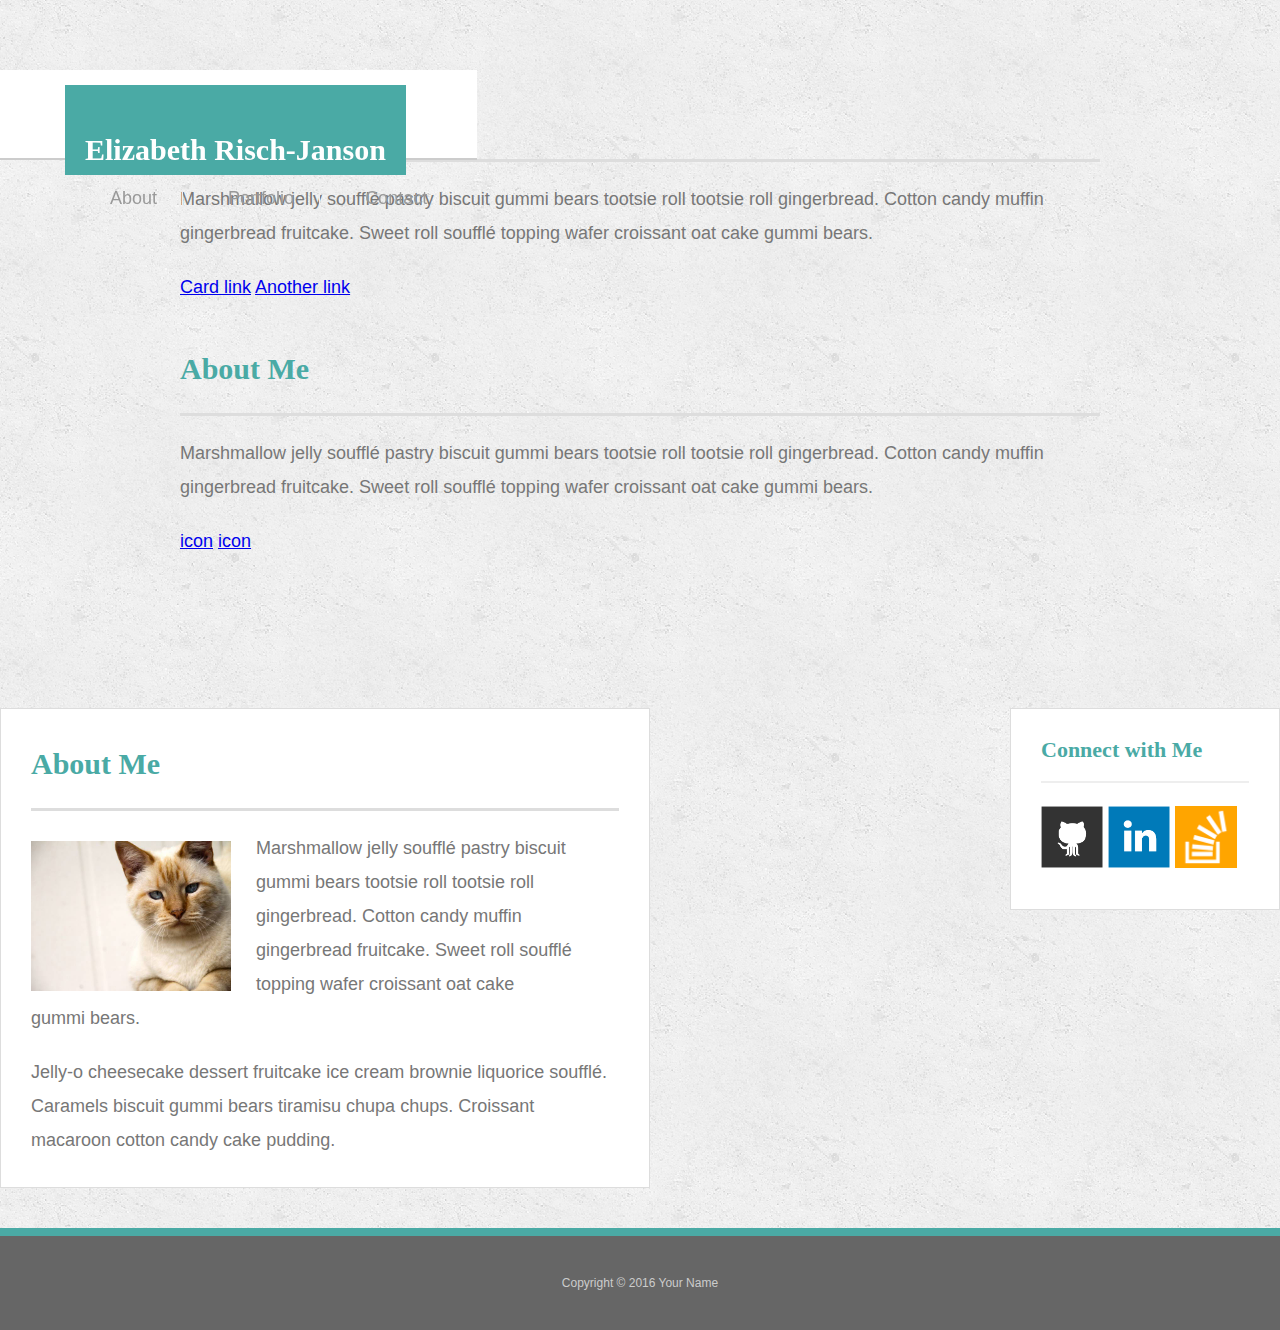
<file: index.html>
<!doctype html>
<html lang="en-us">

<head>
  <meta charset="UTF-8">
  <title>About | Your Name</title>
  <link rel="stylesheet" type="text/css" href="assets/css/reset.css">
  <link rel="stylesheet" type="text/css" href="assets/css/style.css">
  <link rel="stylesheet" href="https://maxcdn.bootstrapcdn.com/bootstrap/4.0.0-beta.2/css/bootstrap.min.css" integrity="sha384-PsH8R72JQ3SOdhVi3uxftmaW6Vc51MKb0q5P2rRUpPvrszuE4W1povHYgTpBfshb" crossorigin="anonymous">
</head>

<body>
<nav class="navbar navbar-default fixed-top">
  <div class="container-fluid">
    <div class="navbar-header">
      <a class="navbar-brand" href="#">Elizabeth Risch-Janson</a>
    </div>
    <ul class="nav navbar-right">
      <li><a href="index.html">About</a></li>
      <li><a href="portfolio.html">Portfolio</a></li>
      <li><a href="contact.html">Contact</a></li>
    </ul>
  </div>
</nav>



  <!--<header id="masthead">
    <div class="container">
      <a href="index.html" id="logo">Your Name</a>
      <nav>
        <a href="index.html">About</a>
        <a href="portfolio.html">Portfolio</a>
        <a href="contact.html">Contact</a>
      </nav>
    </div>
  </header>-->

  <div class="container-fluid">
    <div class="row">
      <div class="col-md-8">
        <div class="card">
          <div class="card-body">
            <h1 class="card-title">About Me</h1>
            <p class="card-text">
              Marshmallow jelly souffl&eacute; pastry biscuit gummi bears tootsie roll tootsie roll gingerbread. Cotton candy muffin gingerbread fruitcake. Sweet roll souffl&eacute; topping wafer croissant oat cake gummi&nbsp;bears.
            </p>
            <a href="#" class="card-link">Card link</a>
            <a href="#" class="card-link">Another link</a>
          </div>
        </div>
      </div>
        
      <div class="col-md-4">
        <div class="card">
          <div class="card-body">
            <h1 class="card-title">About Me</h1>
            <p class="card-text">
              Marshmallow jelly souffl&eacute; pastry biscuit gummi bears tootsie roll tootsie roll gingerbread. Cotton candy muffin gingerbread fruitcake. Sweet roll souffl&eacute; topping wafer croissant oat cake gummi&nbsp;bears.
            </p>
            <a href="#" class="card-link">icon</a>
            <a href="#" class="card-link">icon</a>
          </div>
        </div>
      </div>
   </div>

    

  </div>

  <div id="main-container" class="container">
    <section class="main-section">
      <h1>About Me</h1>

      <img src="assets/images/cat.jpg" class="auth-image" alt="Your Name">

      <p>Marshmallow jelly souffl&eacute; pastry biscuit gummi bears tootsie roll tootsie roll gingerbread. Cotton candy muffin gingerbread fruitcake. Sweet roll souffl&eacute; topping wafer croissant oat cake gummi&nbsp;bears.</p>

      <p>Jelly-o cheesecake dessert fruitcake ice cream brownie liquorice souffl&eacute;. Caramels biscuit gummi bears tiramisu chupa chups. Croissant macaroon cotton candy cake pudding.</p>

    </section>

    <section class="sidebar">
      <div id="connect">
        <h2>Connect with Me</h2>

        <a href="#"><img src="assets/images/github-128.png" class="social" alt="GitHub" /></a>
        <a href="#"><img src="assets/images/linkedin-128.png" class="social" alt="LinkedIn" /></a>
        <a href="#"><img src="assets/images/stackoverflow-128.png" class="social" alt="Stack Overflow" /></a>
      </div>
    </section>
  </div>

  <footer>
    <div class="container">
      Copyright &copy; 2016 Your Name
    </div>
  </footer>
</body>

</html>
</file>
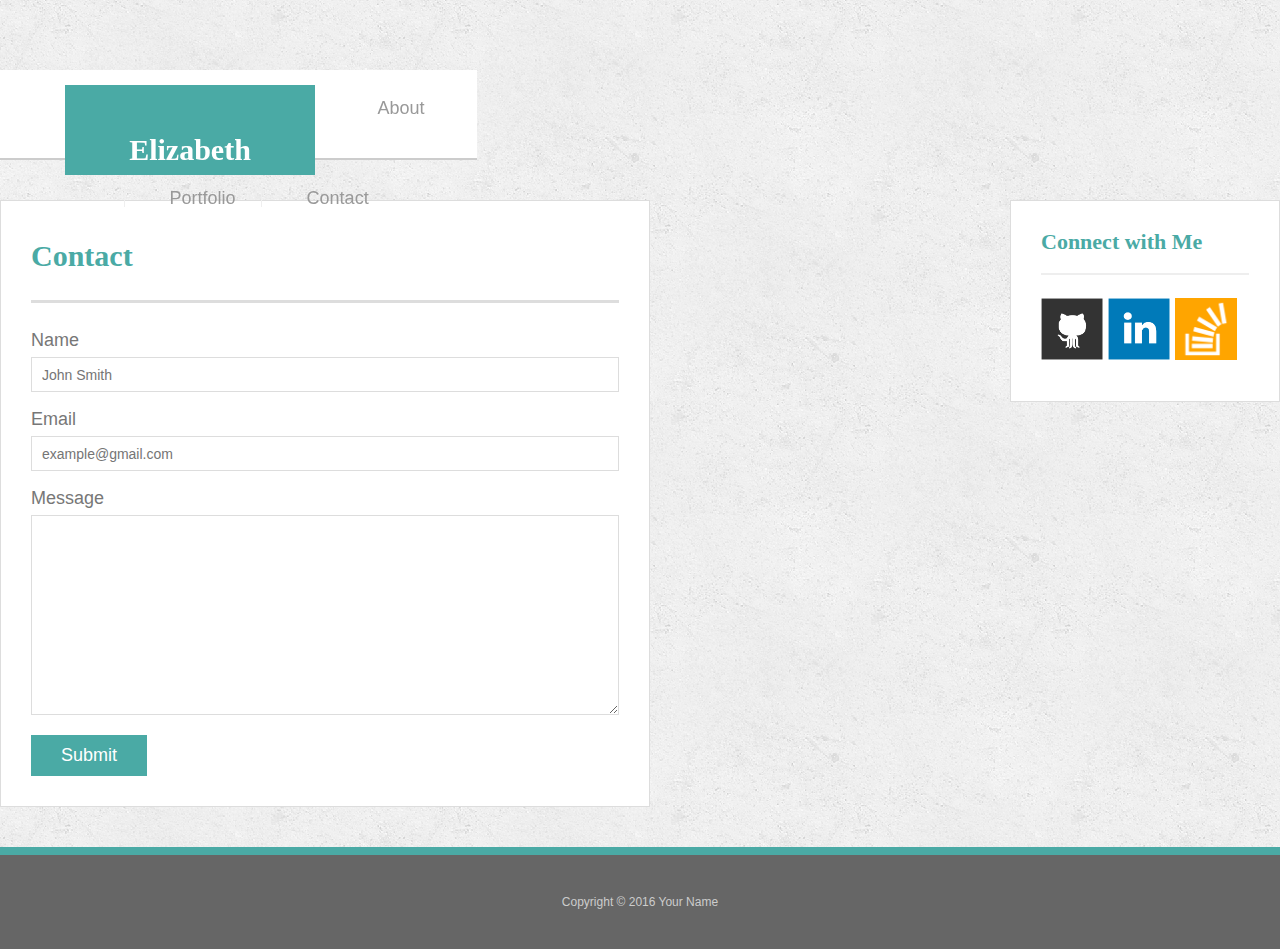
<file: contact.html>
<!doctype html>
<html lang="en-us">

<head>
  <meta charset="UTF-8">
  <title>Contact | Your Name</title>
  <link rel="stylesheet" type="text/css" href="assets/css/reset.css">
  <link rel="stylesheet" type="text/css" href="assets/css/style.css">
  <link rel="stylesheet" href="https://maxcdn.bootstrapcdn.com/bootstrap/4.0.0-beta.2/css/bootstrap.min.css" integrity="sha384-PsH8R72JQ3SOdhVi3uxftmaW6Vc51MKb0q5P2rRUpPvrszuE4W1povHYgTpBfshb" crossorigin="anonymous">
</head>

<body>
<nav class="navbar navbar-default">
  <div class="container-fluid">
    <div class="navbar-header">
      <a class="navbar-brand" id="logo" href="#">Elizabeth Risch-Janson</a>
    </div>
    <ul class="nav navbar-right">
      <li><a href="index.html">About</a></li>
      <li><a href="portfolio.html">Portfolio</a></li>
      <li><a href="contact.html">Contact</a></li>
    </ul>
  </div>
</nav>

  <!--<header id="masthead">
    <div class="container">
      <a href="index.html" id="logo">Elizabeth</a>
      <nav>
        <a href="index.html">About</a>
        <a href="portfolio.html">Portfolio</a>
        <a href="contact.html">Contact</a>
      </nav>
    </div>
  </header>-->

  <div id="main-container" class="container">
    <section class="main-section">
      <h1>Contact</h1>

      <form id="contact-form">
        <ul>
          <li>
            <label for="name">Name</label>
            <input type="text" id="name" name="name" placeholder="John Smith" required="required">
          </li>
          <li>
            <label for="email">Email</label>
            <input type="email" id="email" name="email" placeholder="example@gmail.com" required="required">
          </li>
          <li>
            <label for="message">Message</label>
            <textarea id="message" name="message" required="required"></textarea>
          </li>
        </ul>
        <input type="submit">
      </form>

    </section>

    <section class="sidebar">
      <div id="connect">
        <h2>Connect with Me</h2>

        <a href="#"><img src="assets/images/github-128.png" class="social" alt="GitHub" /></a>
        <a href="#"><img src="assets/images/linkedin-128.png" class="social" alt="LinkedIn" /></a>
        <a href="#"><img src="assets/images/stackoverflow-128.png" class="social" alt="Stack Overflow" /></a>
      </div>
    </section>
  </div>

  <footer>
    <div class="container">
      Copyright &copy; 2016 Your Name
    </div>
  </footer>
</body>

</html>
</file>
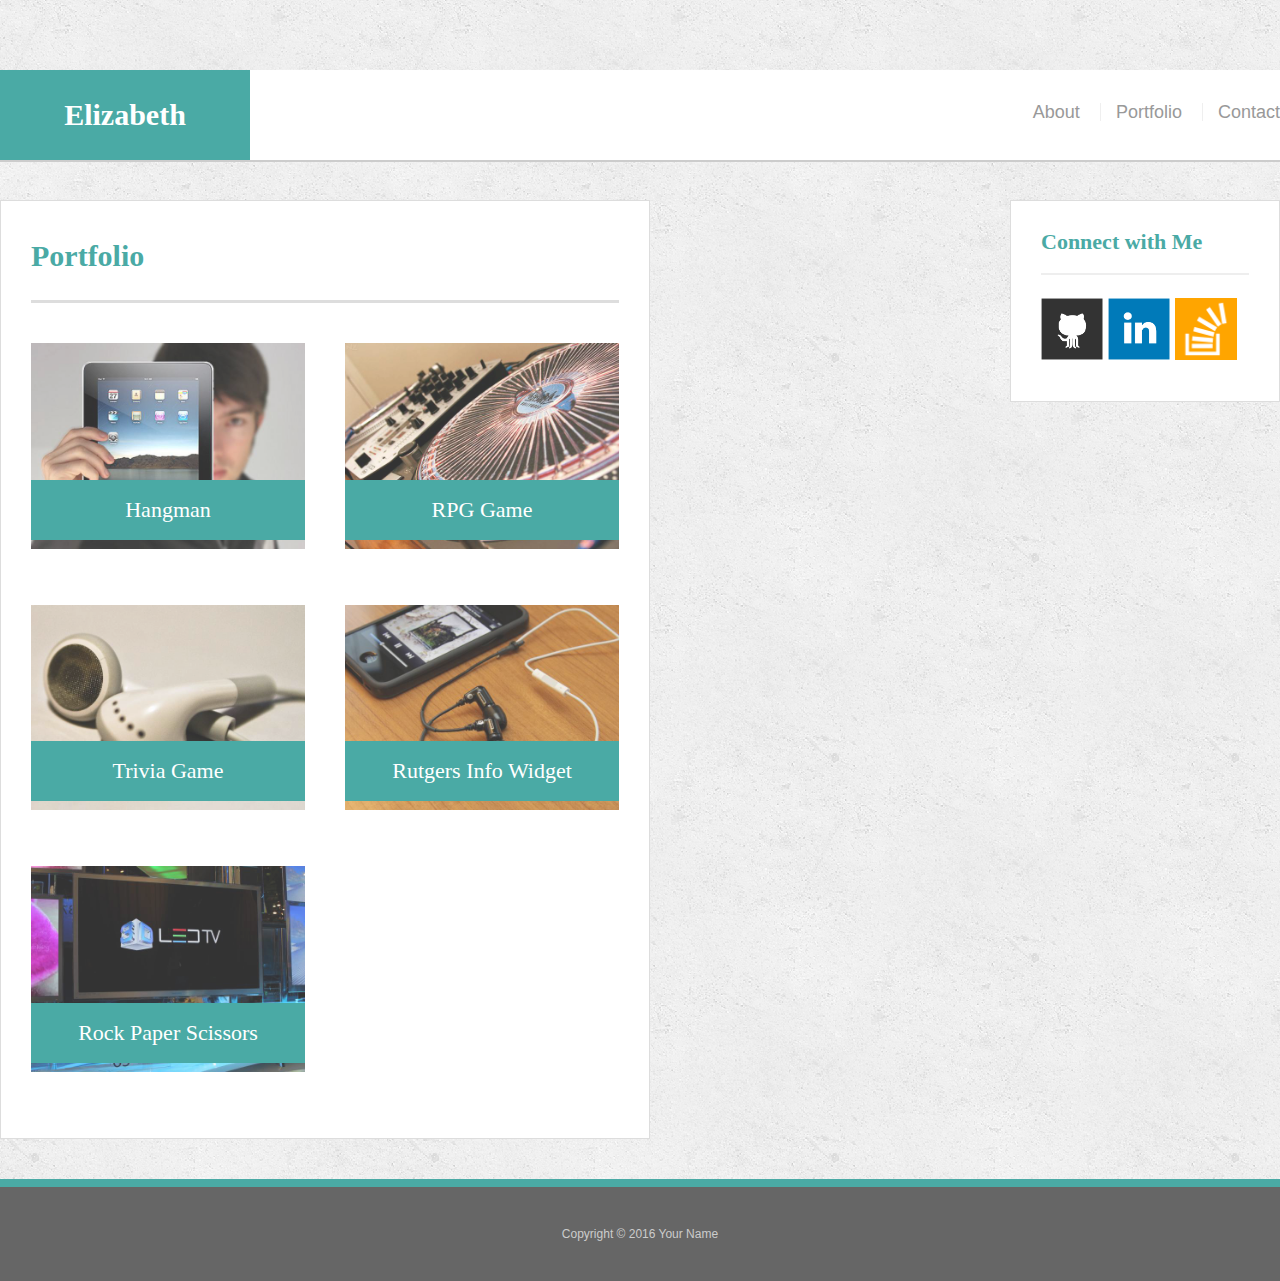
<file: portfolio.html>
<!doctype html>
<html lang="en-us">

<head>
  <meta charset="UTF-8">
  <title>Portfolio | Your Name</title>
  <link rel="stylesheet" type="text/css" href="assets/css/reset.css">
  <link rel="stylesheet" type="text/css" href="assets/css/style.css">
  <!--<link rel="stylesheet" href="https://maxcdn.bootstrapcdn.com/bootstrap/4.0.0-beta.2/css/bootstrap.min.css" integrity="sha384-PsH8R72JQ3SOdhVi3uxftmaW6Vc51MKb0q5P2rRUpPvrszuE4W1povHYgTpBfshb" crossorigin="anonymous">-->
</head>

<body>

  <header id="masthead">
    <div class="container">
      <a href="index.html" id="logo">Elizabeth</a>
      <nav>
        <a href="index.html">About</a>
        <a href="portfolio.html">Portfolio</a>
        <a href="contact.html">Contact</a>
      </nav>
    </div>
  </header>

  <div id="main-container" class="container">
    <section class="main-section">
      <h1>Portfolio</h1>

      <div class="work">
        <img src="assets/images/technics-q-c-640-480-1.jpg" alt="hangman">

        <h3>Hangman</h3>
      </div>
      <div class="work">
        <img src="assets/images/technics-q-c-640-480-2.jpg" alt="RPG Game">

        <h3>RPG Game</h3>
      </div>
      <div class="work">
        <img src="assets/images/technics-q-c-640-480-5.jpg" alt="Trivia Game">

        <h3>Trivia Game</h3>
      </div>
      <div class="work">
        <img src="assets/images/technics-q-c-640-480-7.jpg" alt="Rutgers Info Widget">

        <h3>Rutgers Info Widget</h3>
      </div>
      <div class="work">
        <img src="assets/images/technics-q-c-640-480-9.jpg" alt="Rock Paper Scissors">

        <h3>Rock Paper Scissors</h3>
      </div>

    </section>

    <section class="sidebar">
      <div id="connect">
        <h2>Connect with Me</h2>

        <a href="#"><img src="assets/images/github-128.png" class="social" alt="GitHub" /></a>
        <a href="#"><img src="assets/images/linkedin-128.png" class="social" alt="LinkedIn" /></a>
        <a href="#"><img src="assets/images/stackoverflow-128.png" class="social" alt="Stack Overflow" /></a>
      </div>
    </section>
  </div>

  <footer>
    <div class="container">
      Copyright &copy; 2016 Your Name
    </div>
  </footer>
</body>

</html>
</file>
<file: assets/css/style.css>
body {
  font-family: Arial, "Helvetica Neue", Helvetica, sans-serif;
  font-size: 18px;
  line-height: 34px;
  color: #777;
  background: url("../images/concrete_seamless.png");
  padding-top: 70px;
}

* {
  box-sizing: border-box;
}

/* general */

.container-fluid {
  width: 100%;
  max-width: 960px;
  margin: 0 auto;
  clear: both;
}

h1,
h2,
h3,
p {
  margin-bottom: 20px;
}

p:last-child {
  margin-bottom: 0;
}

h1,
h2,
h3 {
  font-family: Georgia, Times, "Times New Roman", serif;
  font-weight: 700;
  color: #4aaaa5;
}

h1 {
  padding-bottom: 20px;
  font-size: 30px;
  line-height: 49px;
  border-bottom: 3px solid #ddd;
}

h2,
h3 {
  font-size: 22px;
}

/* header */

#masthead {
  position: fixed;
  z-index: 99;
  width: 100%;
  margin: 0 0 30px;
  overflow: auto;
  color: #fff;
  background: #fff;
  border-bottom: 2px solid #ccc;
}

#logo {
  float: left;
  width: 250px;
  height: 90px;
  font-family: Georgia, Times, "Times New Roman", serif;
  font-size: 30px;
  font-weight: 700;
  line-height: 90px;
  color: #fff;
  text-align: center;
  text-decoration: none;
  background: #4aaaa5;
}

nav {
  float: right;
  margin-top: 25px;
}

.navbar{
  position: fixed;
}
.navbar-default {
    background-color: #fff;
    color: #fff;
    font-size: 2.0em;
    text-align: center; 
    padding: 15px 50px;
    float: none;
    margin: 0 0 30px;
    border-bottom: 2px solid #ccc;
    height: 90px;

}

.navbar-brand{
  background-color: #4aaaa5;
  color: #fff;
  height: 90px;
  text-align: center;
  padding: 20px;
  font-size: 30px !important;
  line-height: 90px;
  font-weight: 700;
  font-family: Georgia, Times, "Times New Roman", serif;
  float: left;
  text-align: center; 

}

nav li:first-child {
    border-left: 0 none;
}

nav li {
  display: inline-block;
  padding-left: 15px;
  margin-left: 15px;
  line-height: 18px;
  color: #999;
  text-decoration: none;
  border-left: 1px solid #efefef;
  font-size: 18px !important;

}
nav a {
  display: inline-block;
  padding-left: 15px;
  margin-left: 15px;
  line-height: 18px;
  color: #999;
  text-decoration: none;
  border-left: 1px solid #efefef;
}

nav a:first-child {
  border-left: 0 none;
}

/* footer */

footer {
  padding: 30px 0;
  clear: both;
  font-size: 12px;
  color: #fff;
  color: #ccc;
  text-align: center;
  background: #666;
  border-top: 8px solid #4aaaa5;
}

/* sidebar */

.sidebar {
  float: right;
  width: 100%;
  max-width: 270px;
  padding: 30px;
  margin-bottom: 20px;
  background: #fff;
  border: 1px solid #ddd;
}

h3,
.sidebar h2 {
  padding-bottom: 20px;
  margin-bottom: 15px;
  line-height: 22px;
  border-bottom: 2px solid #eee;
}

.social {
  width: 62px;
  height: 62px;
  margin-top: 8px;
  margin-right: 5px;
}

.social:last-child {
  margin-right: 0;
}

/* main */

.card{
  padding: 20px;
}
#main-container {
  padding-top: 130px;
}

.main-section {
  float: left;
  width: 100%;
  max-width: 650px;
  padding: 30px;
  margin: 0 0 40px;
  background: #fff;
  border: 1px solid #ddd;
}

/* portfolio page */

.work {
  position: relative;
  float: left;
  width: 274px;
  margin: 20px 0 25px;
  overflow: auto;
}

.work:nth-child(even) {
  margin-right: 40px;
}

.work img {
  width: 100%;
  border: 0 none;
  opacity: 0.8;
}

.work h3 {
  position: absolute;
  bottom: 20px;
  width: 100%;
  padding: 15px;
  margin-bottom: 0;
  font-weight: 300;
  line-height: 30px;
  color: #fff;
  text-align: center;
  background: #4aaaa5;
  border-bottom: 0;
}

.auth-image {
  float: left;
  width: 200px;
  height: auto;
  margin-top: 10px;
  margin-right: 25px;
}

/* contact page */

#contact-form ul {
  margin-bottom: 20px;
}

#contact-form li {
  margin-bottom: 10px;
}

label,
input[type=text],
input[type=email],
textarea {
  display: block;
  width: 100%;
}

input[type=text],
input[type=email],
textarea {
  height: 35px;
  padding: 0 10px;
  font-size: 14px;
  border: 1px solid #ddd;
}

textarea {
  height: 200px;
}

input[type=submit] {
  padding: 10px 30px;
  font-size: 18px;
  color: #fff;
  cursor: pointer;
  background: #4aaaa5;
  border: 0 none;
}
</file>
